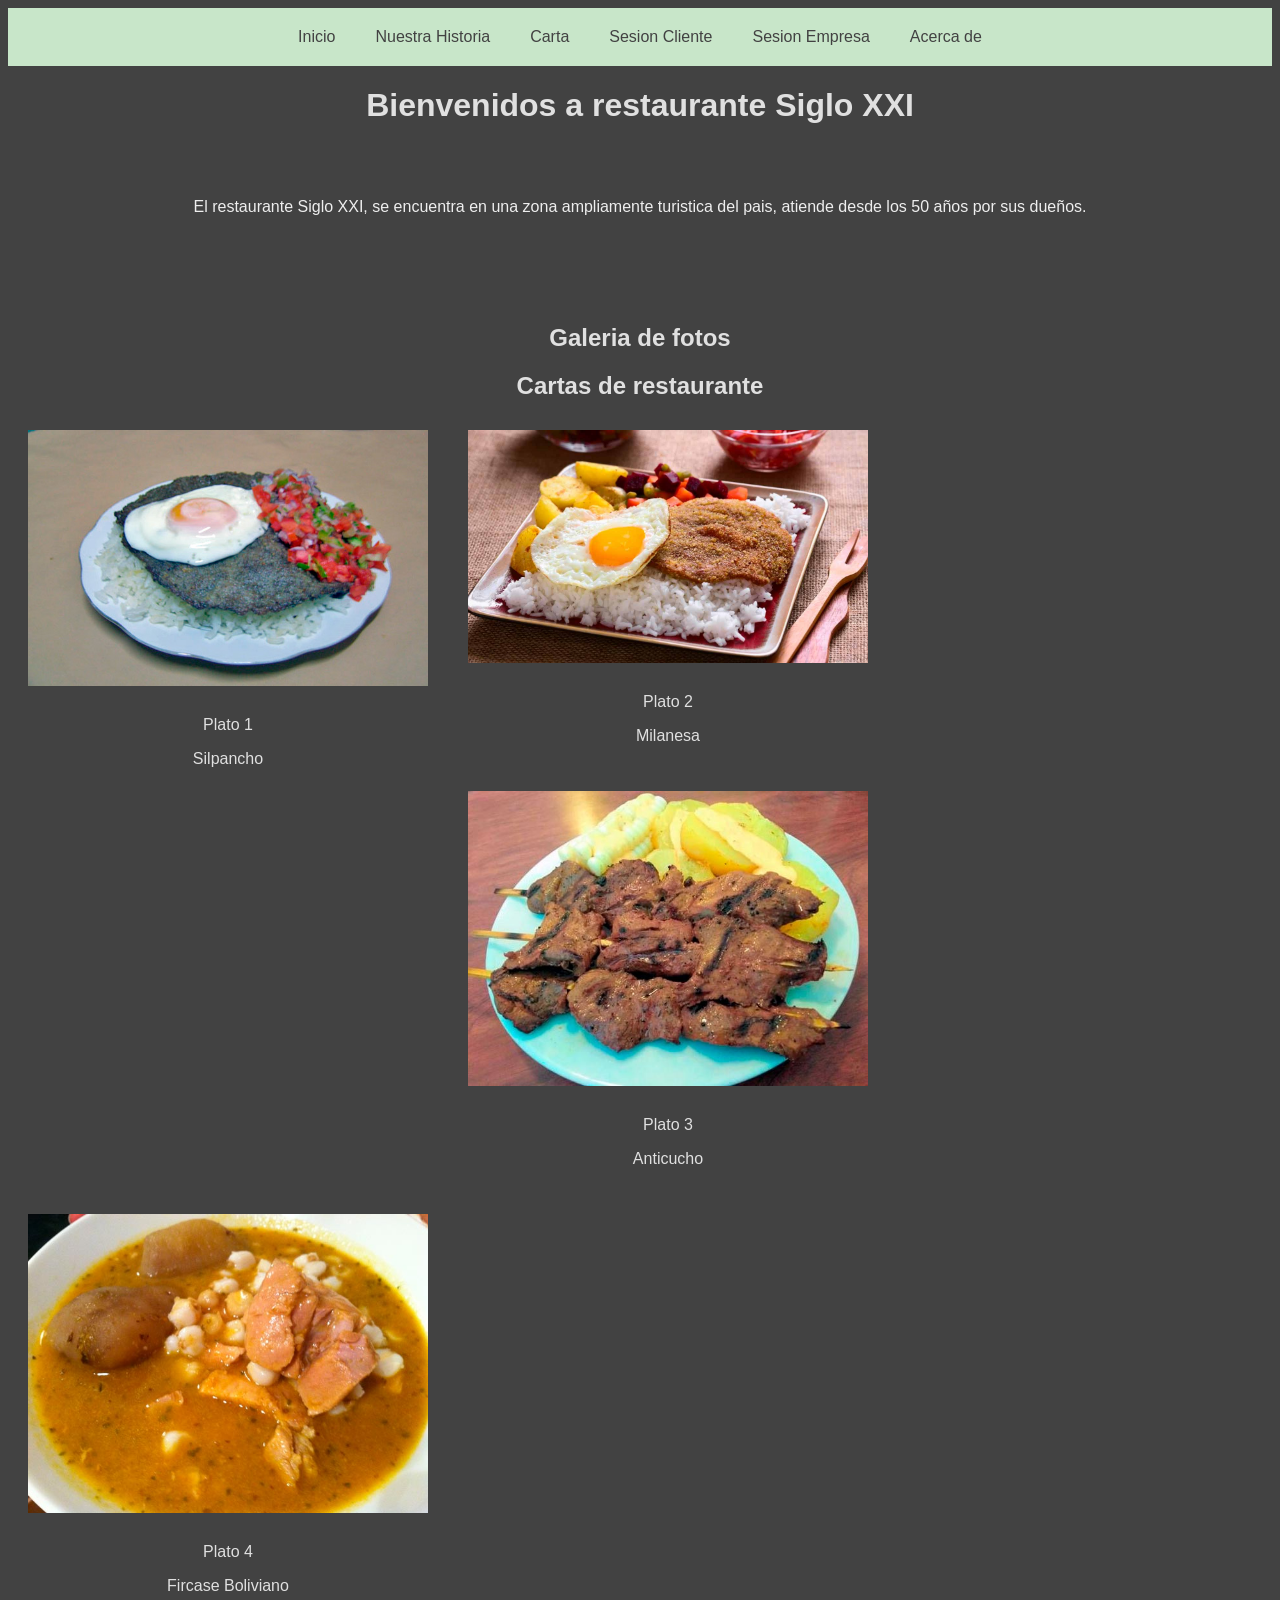
<file: Index.html>
<!doctype html>
<html lang="es">
  <head>
    <meta charset="utf-8">
    <meta name="viewport" content="width=device-width, initial-scale=1">
    <meta name="description" content="">
    <link rel="stylesheet" type="text/css" href="InicioLocal.css">
    <title>Restaurante Siglo XXI</title>
  </head>
  <style>
h1{
  text-align:center;
  color:#E0E0E0;
  width: 100%;
}  
p{
  text-align: center;
  color: #EEEEEE;
}
body{
      font-family: arial, helverica;
      background: #424242;
  }
  .menu{
    text-align: center;
    list-style:none;
    padding: 0;
    background: #C8E6C9;
    width:100%;
    max-width: 3000px;
    margin: auto;
  }
  .menu li a{
    text-decoration: none;
    color:#424242;
    padding:20px;
    display: block;
  }
  .menu li{
    display: inline-block;
    text-align: center;
  }
  .menu li a:hover{
    background:white;
  }

  div.galeria{
    margin:10px 20px;
    float: left;
    width:400px;
  }

  div.galeria img{
    width:100%;
    height: auto;
  }

  div.galeria:hover{
    transform: rotate(-3deg);
  }

  div.pie{
    text-align:center;
    padding: 10px;
  }

  .pie p{
    color: #E0E0E0;
  }

  </style>
  <body>
    <ul class="menu">
        <li class=""><a href="Index.html">Inicio</a</li>
        <li class=""><a href="#">Nuestra Historia</a</li>
        <li class=""><a href="#">Carta</a</li>
        <li class=""><a href="Login.html">Sesion Cliente</a</li>
        <li class=""><a href="LoginEmpresa.html">Sesion Empresa</a</li>
        <li class=""><a href="#">Acerca de</a></li>  
    </ul>
    <h1 class="titulo">Bienvenidos a restaurante Siglo XXI</h1>
    <br></br>
    <p> El restaurante Siglo XXI, se encuentra en una zona ampliamente turistica
      del pais, atiende desde los 50 años por sus dueños. </p>
    <br></br>
    <br></br>
    <section>  
    <h1 class="titulo">Galeria de fotos</h1>
    <h1 class="titulo">Cartas de restaurante</h1>
  </div>
    <div>

      <div class="galeria">
        <div class="foto">
            <img src="img/2.jpg" alt="">
          </div>
          <div class="pie">
            <p>Plato 1</p>
            <p>Silpancho</p>
          </div>
          </div>
          <div>
        <div class="galeria">
            <div class="foto">
              <img src="img/1.jpg" alt="">
            </div>
            <div class="pie">
              <p>Plato 2</p>
              <p>Milanesa</p>
            </div>
          </div>
        </div>
        <div>
        <div class="galeria">
        <div class="foto">
          <img src="img/4.jpg" alt="">
        </div>
        <div class="pie">
          <p>Plato 3</p>
          <p>Anticucho</p>
        </div>
      </div>
        <div class="galeria">
          <div class="foto">
            <img src="img/5.jpg" alt="">
          </div>
          <div class="pie">
            <p>Plato 4</p>
            <p>Fircase Boliviano</p>
          </div>
    </div>
  </section>

    


   

<main>


</main>



      
  </body>
</html>
</file>
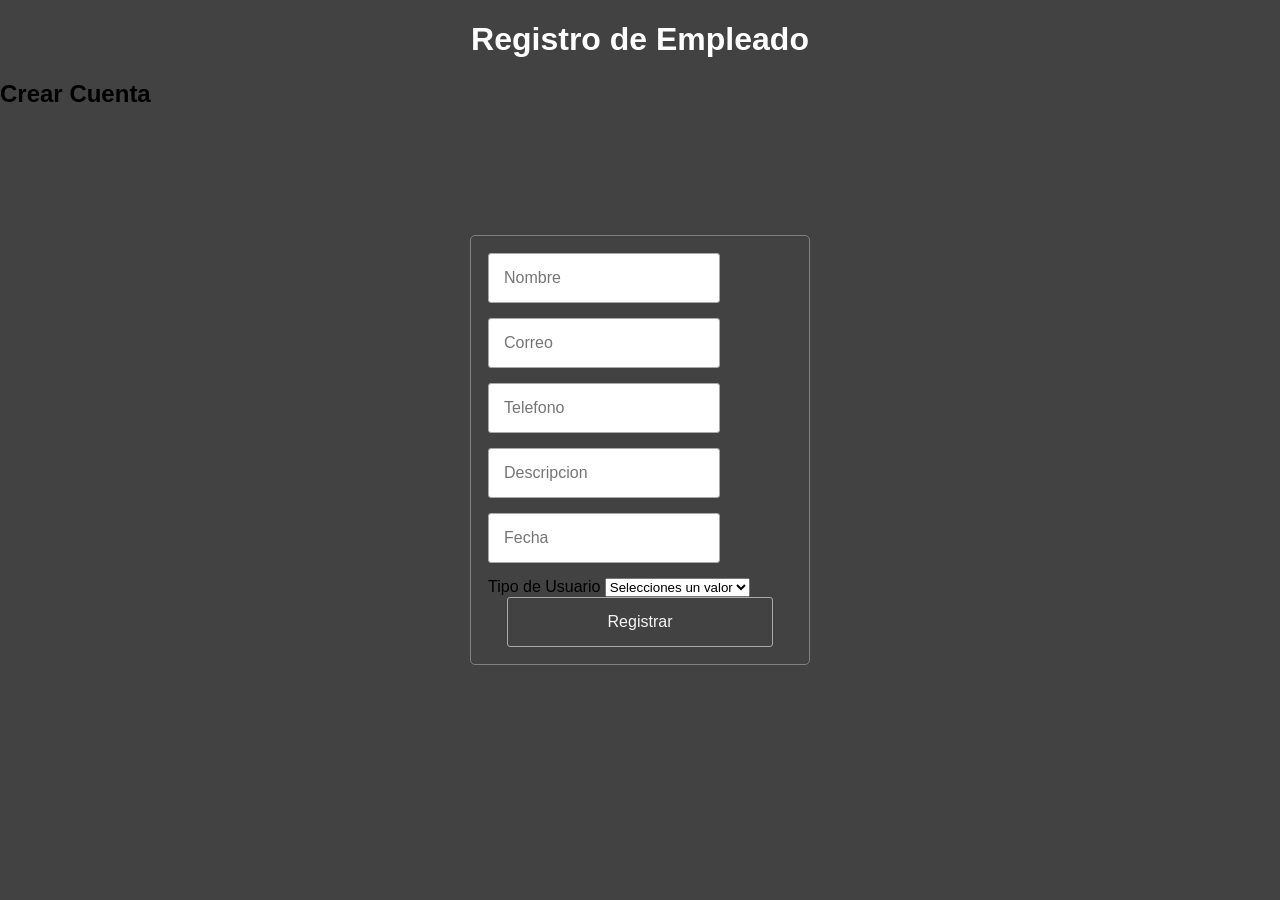
<file: EmpleadoRegistro.html>
<!DOCTYPE html>
<html lang=”es”>
<head>
    <meta charset=”UTF-8″ />
    <title>Registro de Empleados</title>
    <link rel="stylesheet" href="Estilos.css">
</head>

<style>
* {
    box-sizing: border-box;
}

body{
    margin: 0;
    padding:0;
    font-family: Helvetica;
    background: #424242;
}

.menu{
    text-align: center;
    list-style:none;
    padding: 0;
    background: #C8E6C9;
    width:100%;
    max-width: 3000px;
    margin: auto;
  }
  .menu li a{
    text-decoration: none;
    color:#616161;
    padding:20px;
    display: block;
  }
  .menu li{
    display: inline-block;
    text-align: center;
  }
  .menu li a:hover{
    background:white;
  }

h1{
    color: #fff;
    text-align: center;
}

form .form-register{
    width: 95%;
    max-width: 500px;
    margin:auto;
    background: #C8E6C9;
    border-radius: 10px;
}

form.form__titulo{
    color: #000;
    padding: 20px;
    text-align: center;
    font-weight: 100;
    font-size: 30px;
    border-top-left-radius: 7px;
    border-top-right-radius: 7px;
}

.contenedor-inputs{
  background-color: transparent;
  border:1px solid gray;
  border-radius:5px;
  padding:17px;
  width: 340px;
  position: absolute;
  top:50%;
  left:50%;
  transform: translate(-50%, -50%);
}
input{
    margin-bottom: 15px;
    padding: 15px;
    font-size: 16px;
    border-radius: 3px;
    border: 1px solid darkgray;
}

.input-50{
    width: 100%;
}

.input-100{
    width: 150%;
}

.btn-enviar{
    background: #424242;
    color: #F5F5F5;
    margin: auto;
    padding: 15px 100px;
}

.form__link{
    width: 100%;
    margin: 0;
    padding: 10px 50px;
    text-align: center;
    font-size: 15px;
}

</style>
<body>
    <h1>Registro de Empleado</h1>
    <form action="RegistroMesas.php" method="post" class="form-register">
        <h2 class="form__titulo">Crear Cuenta</h2>
        <div class="contenedor-inputs">
            <div class="NombrecionMesas"><input type="text" name="nombre" id="nombre" placeholder="Nombre" class="input-50" required></div>
            <div class="CorreoMesas"><input type="email" name="correo" id="correo" placeholder="Correo" class="input-50" required></div>
            <div class="TelefonoMesas"><input type="text" name="telefono" id="telefono" placeholder="Telefono" class="input-50" required></div>


            <div class="DescripcionMesas"><input type="text" name="descripcion" id="descripcion" placeholder="Descripcion" class="input-50" required></div>


            <div class="DescripcionFecha"><input type="text" name="fecha" id="fecha" placeholder="Fecha" class="input-50" required></div>
            <div class="IdCargoRegistro">
            <label for="cargo">Tipo de Usuario</label>
            <select name="cargo" id="cargo">
                <option selected disabled >Selecciones un valor</option>
                <option value="1">Administrador</option>
                <option value="2">Finanzas</option>
                <option value="3">Bodeguero</option>
                <option value="4">Cocina</option>
                <option value="5">Recepcionista</option>
            </select>
            </div>
            <input type="submit" value="Registrar" class="btn-enviar">                 
        </div> 
    </form>
</body>
</html>
</file>
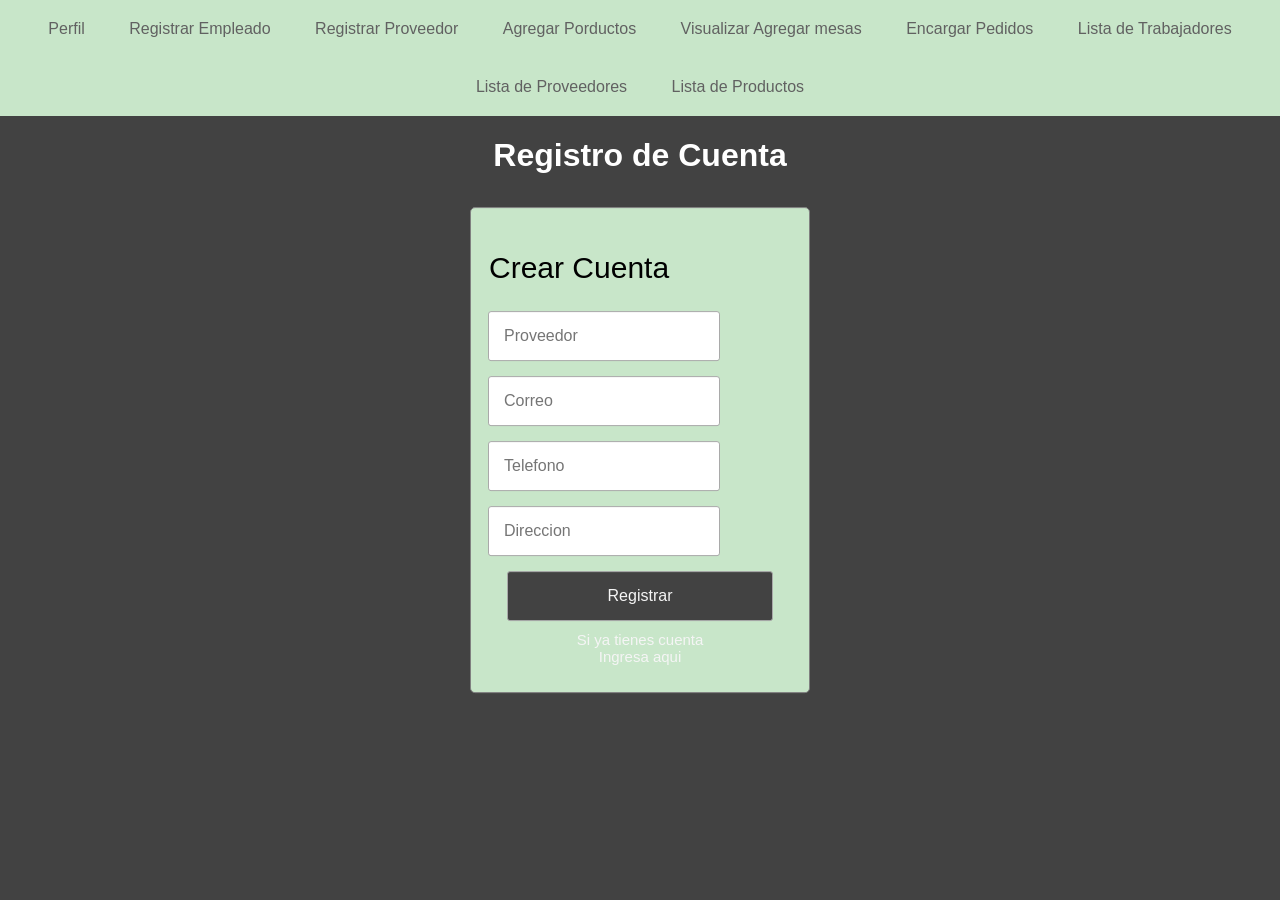
<file: RegistroProveedor.html>
<!DOCTYPE html>
<html lang=”es”>
<head>
    <meta charset=”UTF-8″ />
    <title>Registro Cliente</title>
    <link rel="stylesheet" href="Estilos.css">
</head>
<style>
* {
    box-sizing: border-box;
}

body{
    margin: 0;
    padding:0;
    font-family: Helvetica;
    background: #424242;
}

.menu{
    text-align: center;
    list-style:none;
    padding: 0;
    background: #C8E6C9;
    width:100%;
    max-width: 3000px;
    margin: auto;
  }
  .menu li a{
    text-decoration: none;
    color:#616161;
    padding:20px;
    display: block;
  }
  .menu li{
    display: inline-block;
    text-align: center;
  }
  .menu li a:hover{
    background:white;
  }

h1{
    color: #fff;
    text-align: center;
}

form .form-register{
    width: 95%;
    max-width: 500px;
    margin:auto;
    background: #C8E6C9;
    border-radius: 10px;
}

.form__titulo{
    color: black;
    padding: 1px;
    text-align: center;
    font-weight: 100;
    font-size: 30px;
    border-radius:5px;
}

.contenedor-inputs{
    background-color: transparent;
  border:1px solid gray;
  border-radius:5px;
  padding:17px;
  width: 340px;
  position: absolute;
  top:50%;
  left:50%;
  transform: translate(-50%, -50%);
  background: #C8E6C9;
}
input{
    margin-bottom: 15px;
    padding: 15px;
    font-size: 16px;
    border-radius: 3px;
    border: 1px solid darkgray;
}

.input-50{
    width: 100%;
}

.input-100{
    width: 150%;
}

.btn-enviar{
    background: #424242;
    color: #F5F5F5;
    margin: auto;
    padding: 15px 100px;
}

.form__link{
    width: 100%;
    margin: 0;
    padding: 10px 50px;
    text-align: center;
    font-size: 15px;
    text-decoration: none;
    color: #F5F5F5;
}

.link{
    width: 100%;
    margin: 0;
    padding: 10px 50px;
    text-align: center;
    font-size: 15px;
    text-decoration: none;
    color:#F5F5F5;
}



</style>
<body>
    <ul class="menu">
        <li class=""><a href="Administrador.php">Perfil</a></li>
        <li class=""><a href="RegistroEmpleado.html">Registrar Empleado</a></li>
        <li class=""><a href="RegistroProveedor.html">Registrar Proveedor</a></li>
        <li class=""><a href="RegistroProducto.php">Agregar Porductos</a></li>
        <li class=""><a href="#">Visualizar Agregar mesas</a></li>
        <li class=""><a href="#">Encargar Pedidos</a></li>
        <li class=""><a href="ListaTrabajadores.php">Lista de Trabajadores</a></li>
        <li class=""><a href="ListaProveedor.php">Lista de Proveedores</a></li>
        <li class=""><a href="ListaProductos.php">Lista de Productos</a></li>
    </ul>
    <h1>Registro de Cuenta</h1>
    <form action="ProveedorRegistro.php" method="post" class="form-register">
        
        <div class="contenedor-inputs">
          <h2 class="form__titulo">Crear Cuenta</h2>
            <div class="ProveedorRegistro"><input type="text" name="proveedor" id="proveedor" placeholder="Proveedor" class="input-50"  required></div>
            <div class="ContactoRegistro"><input type="email" name="contacto" id="contacto" placeholder="Correo" class="input-50" required></div>
            <div class="TelefonoRegistro"><input type="tel" name="telefono" id="telefono" placeholder="Telefono" class="input-50" maxlength="10" pattern="[0-9]+" required></div>
            <div class="DireccionRegistro"><input type="text" name="direccion" id="direccion" placeholder="Direccion" class="input-50" required></div>
            <input type="submit" value="Registrar" class="btn-enviar">
            <p class="form__link">Si ya tienes cuenta <a class="link" href="Login.html">Ingresa aqui</a></p>                   
        </div> 
    </form>
 </body>
</html>
</file>
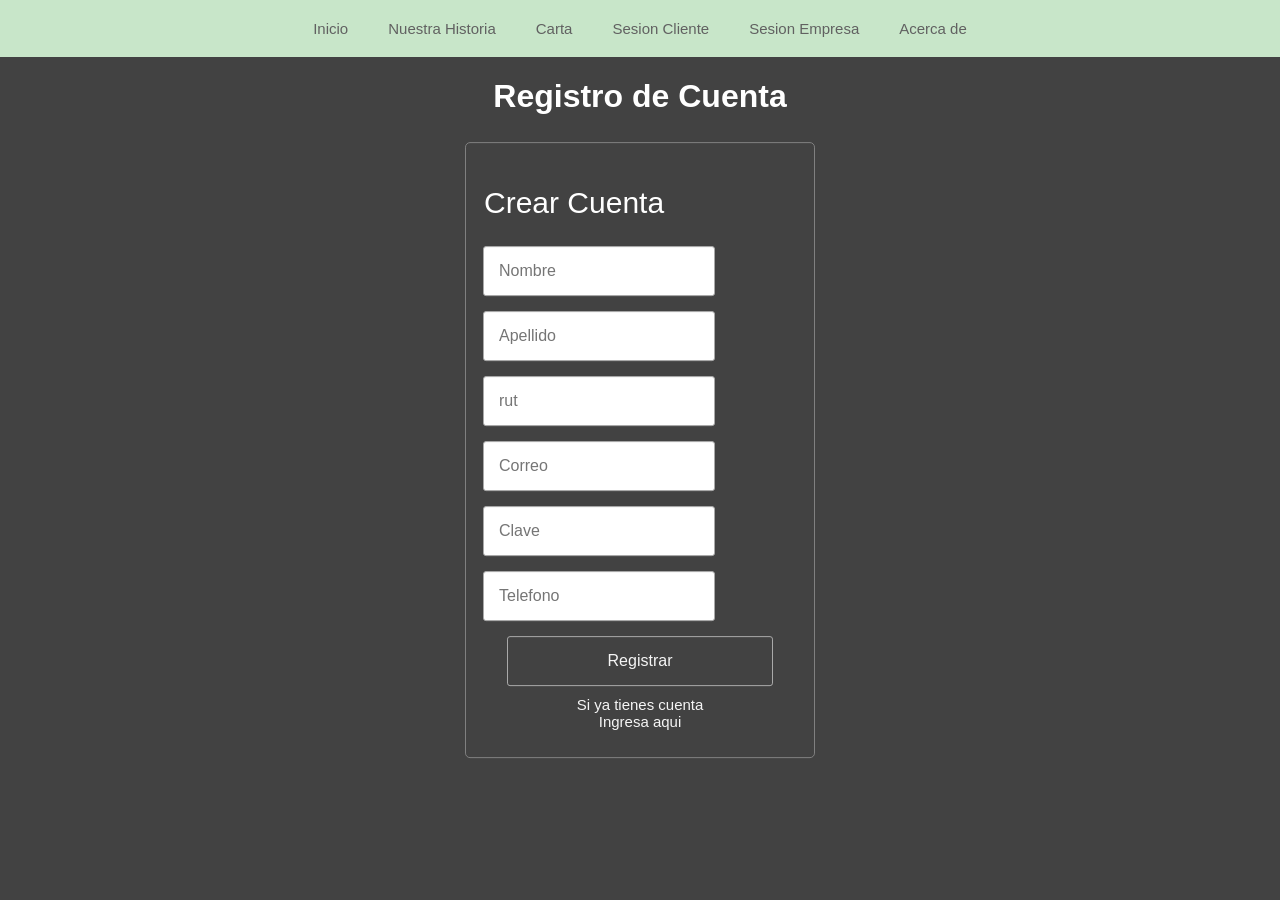
<file: RegistroUsuario.html>
<!DOCTYPE html>
<html lang=”es”>
<head>
    <meta charset=”UTF-8″ />
    <title>Registro Cliente</title>
    <link rel="stylesheet" href="Estilos.css">
</head>
<style>

body{
    margin: 0;
    padding:0;
    font-family: Helvetica;
    background: #424242;
}

.menu{
    text-align: center;
    list-style:none;
    padding: 0;
    background: #C8E6C9;
    width:100%;
    max-width: 3000px;
    margin: auto;
  }
  .menu li a{
    text-decoration: none;
    color:#616161;
    padding:20px;
    display: block;
  }
  .menu li{
    display: inline-block;
    text-align: center;
  }
  .menu li a:hover{
    background:white;
  }

h1{
    color: #fff;
    text-align: center;
}

form .form-register{
    width: 95%;
    max-width: 500px;
    margin:auto;
    background: #C8E6C9;
    border-radius: 10px;
}

.form__titulo{
    color: white;
    padding: 1px;
    text-align: center;
    font-weight: 100;
    font-size: 30px;
    border-radius:5px;
}

.contenedor-inputs{

  background-color: transparent;
  border:1px solid gray;
  border-radius:5px;
  padding:17px;
  width: 350px;
  position: absolute;
  top:50%;
  left:50%;
  transform: translate(-50%, -50%);
  text-align: center;
}
input{
    margin-bottom: 15px;
    padding: 15px;
    font-size: 16px;
    border-radius: 3px;
    border: 1px solid darkgray;
}

.input-50{
    width: 100%;
}

.input-100{
    width: 150%;
}

.btn-enviar{
    background: #424242;
    color: #F5F5F5;
    margin: auto;
    padding: 15px 100px;
}

.form__link{
    width: 100%;
    margin: 0;
    padding: 10px 50px;
    text-align: center;
    font-size: 15px;
    text-decoration: none;
    color: #F5F5F5;
}

a{
    width: 100%;
    margin: 0;
    padding: 10px 50px;
    text-align: center;
    font-size: 15px;
    text-decoration: none;
    color:#F5F5F5;
}



</style>
<body>
    <ul class="menu">
        <li class=""><a href="Index.html">Inicio</a</li>
        <li class=""><a href="#">Nuestra Historia</a</li>
        <li class=""><a href="#">Carta</a</li>
        <li class=""><a href="Login.html">Sesion Cliente</a</li>
        <li class=""><a href="LoginEmpresa.html">Sesion Empresa</a</li>
        <li class=""><a href="#">Acerca de</a></li>  
    </ul>
    <h1>Registro de Cuenta</h1>
    <form action="Registro.php" method="post" class="form-register">
        
        <div class="contenedor-inputs">
          <h2 class="form__titulo">Crear Cuenta</h2>
            <div class="NombreRegistro"><input type="text" name="nombre" id="nombre" placeholder="Nombre"  required></div>
            <div class="ApellidoRegistro"><input type="text" name="apellido" id="apellido" placeholder="Apellido"  required></div>
            <div class="RutCliente"><input type="text" name="rut" id="rut" placeholder="rut"  required></div>
            <div class="EmailRegistro"><input type="email" name="correo" id="correo" placeholder="Correo"  required></div>
            <div class="ClaveRegistro"><input type="password" name="clave" id="clave" placeholder="Clave"  required></div>
            <div class="TelefonoRegistro"><input type="text" name="telefono" id="telefono" placeholder="Telefono"  required></div>
            <input type="submit" value="Registrar" class="btn-enviar">
            <p class="form__link">Si ya tienes cuenta <a href="Login.html">Ingresa aqui</a></p>                   
        </div> 
    </form>
 </body>
</html>
</file>
<file: InicioLocal.css>
*
h1{
  text-align:center;
  color:#E0E0E0;
  width: 100%;
}  
p{
  text-align: center;
  color: #EEEEEE;
}
body{
      font-family: arial, helverica;
      background: #424242;
  }
  .menu{
    text-align: center;
    list-style:none;
    padding: 0;
    background: #C8E6C9;
    width:100%;
    max-width: 3000px;
    margin: auto;
  }
  .menu li a{
    text-decoration: none;
    color:#424242;
    padding:20px;
    display: block;
  }
  .menu li{
    display: inline-block;
    text-align: center;
  }
  .menu li a:hover{
    background:white;
  }

  div.galeria{
    margin:10px 20px;
    float: left;
    width:400px;
  }

  div.galeria img{
    width:100%;
    height: auto;
  }

  div.galeria:hover{
    transform: rotate(-3deg);
  }

  div.pie{
    text-align:center;
    padding: 10px;
  }

  .pie p{
    color: #E0E0E0;
  }
</file>
<file: Estilos.css>
* {
    box-sizing: border-box;
}

body{
    margin: 0;
    padding:0;
    font-family: Helvetica;
    background: #424242;
}

.menu{
    text-align: center;
    list-style:none;
    padding: 0;
    background: #C8E6C9;
    width:100%;
    max-width: 3000px;
    margin: auto;
  }
  .menu li a{
    text-decoration: none;
    color:#616161;
    padding:20px;
    display: block;
  }
  .menu li{
    display: inline-block;
    text-align: center;
  }
  .menu li a:hover{
    background:white;
  }

h1{
    color: #fff;
    text-align: center;
}

form .form-register{
    width: 95%;
    max-width: 500px;
    margin:auto;
    background: #C8E6C9;
    border-radius: 10px;
}

form.form__titulo{
    color: #000;
    padding: 20px;
    text-align: center;
    font-weight: 100;
    font-size: 30px;
    border-top-left-radius: 7px;
    border-top-right-radius: 7px;
}

.contenedor-inputs{
    padding: 10px 30px;
    display: flex;
    flex-wrap: wrap;
}
input{
    margin-bottom: 15px;
    padding: 15px;
    font-size: 16px;
    border-radius: 3px;
    border: 1px solid darkgray;
}

.input-50{
    width: 100%;
}

.input-100{
    width: 150%;
}

.btn-enviar{
    background: #424242;
    color: #F5F5F5;
    margin: auto;
    padding: 15px 100px;
}

.form__link{
    width: 100%;
    margin: 0;
    padding: 10px 50px;
    text-align: center;
    font-size: 15px;
}
</file>
